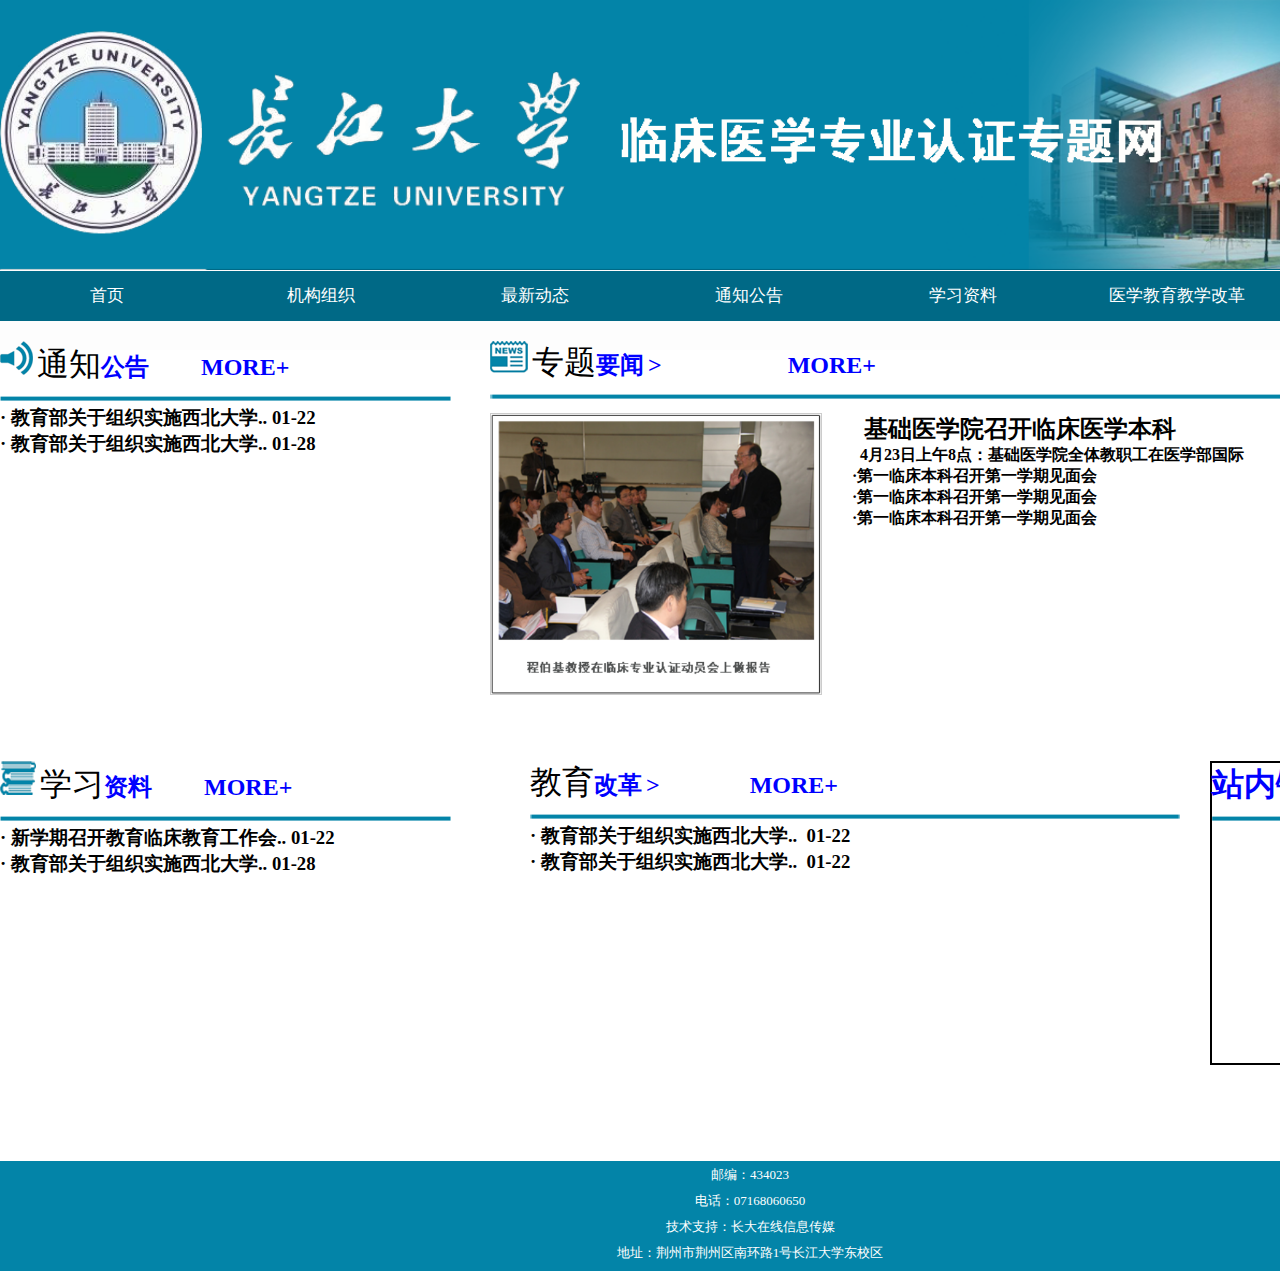
<file: Index/index.html>
<!DOCTYPE
html PUBLIC "-//W3C//DTD
XHTML 1.0 Transitional//EN" "http://www.w3.org/TR/xhtml1/DTD/xhtml1-transitional.dtd

">
<html
xmlns="http://www.w3.org/1999/xhtml

">
<head>
    <link rel="stylesheet" href="css/css.css">
    <style
    type ="text/css">
    
    #Container{
       width:1500px;
       margin:0 auto;
       background:rgb(253, 253, 253);
    }
    #Header{
       height:350px;
       width :1500px;
       margin:0 auto;
       
    }
    
    #Content{
       margin-top:-3px;
       background:rgb(161, 12, 12);
        
    }
    #Content-Left{
       height:400px;
       width:470px; 
       margin-top:20px;
       float:left;
    }
    #Content-Main{
       height:400px;
       margin-top:20px;
       margin-left:20px;
       width:920px;
       float:left;
          

    }
    #Content-Down1{
       height:400px;
       width:450px;
       margin-top:20px;
       float:left;
     
    }
    #Content-Down2{
       height:300px;
       width:600px;
       margin-top:20px;
       margin-left:80px;
       float:left;

}   
    #Content-Down3{
       height:300px;
       width:200px;
       margin-top:20px;
       margin-left:80px;
       float:left;
       border:#000 2px solid;
    }

    #Footer{
       height:110px;
       background:#0384a8;
       margin-top:0px;
       text-align:center;
       line-height:25px;
    }
    .Clear{
       clear:both;
    }
   
 
    

    
     
   
   </style>   

<meta
http-equiv="Content-Type" content="text/html;
charset=utf-8" />
<title>长江大学临床医学专业认证专题网</title>

</head>

<body>
<div
id="Container">

<div
id="Header"> <img src = "images/toubu.png" width = 1499px height = 270px/>  

<div
id="Content">
  <ul class=daohang>
    <li><a href="#">首页</a></li>
    <li><a href="#">机构组织</a></li>
    <li><a href="#">最新动态</a></li>
    <li><a href="#">通知公告</a></li>
    <li><a href="#">学习资料</a></li>
    <li><a href="#">医学教育教学改革</a></li>
    <li><a href="#">资料下载</a></li>
  </ul> 
 </table>  

    <div
id="Content-Left">
    <img src ="images/tongzhi.png"> 
    <font size="6" color="BLACK">通知<b><font size="5" color="BLUE">公告</font></b></font> 
     <b><font size="5" color="BLUE"  >&nbsp;&nbsp;&nbsp;&nbsp;&nbsp;&nbsp;&nbsp; MORE+</font></b> <br>
    <img src ="images/fenge.png">  <Br>
    <h3>· 教育部关于组织实施西北大学..    01-22</h3> 
    <h3>· 教育部关于组织实施西北大学..    01-28</h3> 
    </div>
   
   
    <div

id="Content-Main">
    <img src ="images/xinwen.png"> 
    <font size="6" color="BLACK">专题<b><font size="5" color="BLUE">要闻</font></b></font>
     <b><font size="5" color="BLUE"  > >&nbsp;&nbsp;&nbsp;&nbsp;&nbsp;&nbsp;&nbsp;&nbsp;&nbsp;&nbsp;&nbsp;&nbsp;&nbsp;&nbsp;&nbsp;&nbsp;&nbsp;&nbsp;&nbsp;&nbsp;&nbsp;MORE+</font></b><br>
    <img src ="images/fenge.png" width = 920px height = 5px>  <Br>
        <div class="con">
            <div class="pic"><img src ="images/tp1.png"> </div>
            <div class="cent"><p><h2>&nbsp;&nbsp;基础医学院召开临床医学本科</h2></p><strong><p>&nbsp;&nbsp;4月23日上午8点：基础医学院全体教职工在医学部国际</b>
                <p>·第一临床本科召开第一学期见面会</p><p>·第一临床本科召开第一学期见面会</p><p>·第一临床本科召开第一学期见面会</p></strong></div>
        </div>
    </div>
   


    <div
id="Content-Down1"><img src ="images/xuexi.png"> 
    <font size="6" color="BLACK">学习<b><font size="5" color="BLUE">资料</font></b></font>
    <b><font size="5" color="BLUE"    >&nbsp;&nbsp;&nbsp;&nbsp;&nbsp;&nbsp;&nbsp; MORE+</font></b><br>
    <img src ="images/fenge.png" >
    <h3>· 新学期召开教育临床教育工作会..  01-22</h3> 
    <h3>· 教育部关于组织实施西北大学..    01-28</h3> 
    </div>
    

    <div
id="Content-Down2">
    <font size="6" color="BLACK">教育<b><font size="5" color="BLUE">改革</font></b></font>
   <b><font size="5" color="BLUE"  >>&nbsp;&nbsp;&nbsp;&nbsp;&nbsp;&nbsp;&nbsp; &nbsp;&nbsp;&nbsp;&nbsp;&nbsp;&nbsp;&nbsp;MORE+</font></b><br>
    
    <img src ="images/fenge.png"height = 5px width =650px>
    <h3>· 教育部关于组织实施西北大学..&nbsp; 01-22</h3> 
    <h3>· 教育部关于组织实施西北大学..&nbsp; 01-22</h3> 

    </div>

    <div
id="Content-Down3">
       <b> <font size="6" color="BLUE">站内链接</font></b><br>
        
        <img src ="images/fenge.png"height = 5px width = 200px>

    
   </div>
</div>


<div
class="Clear"></div>

<div
id="Footer"> <font size = 2 color="white" >邮编：434023 <br> 电话：07168060650 <br>技术支持：长大在线信息传媒 <br> 地址：荆州市荆州区南环路1号长江大学东校区 </font>
</div>

</body>
</html>
</file>
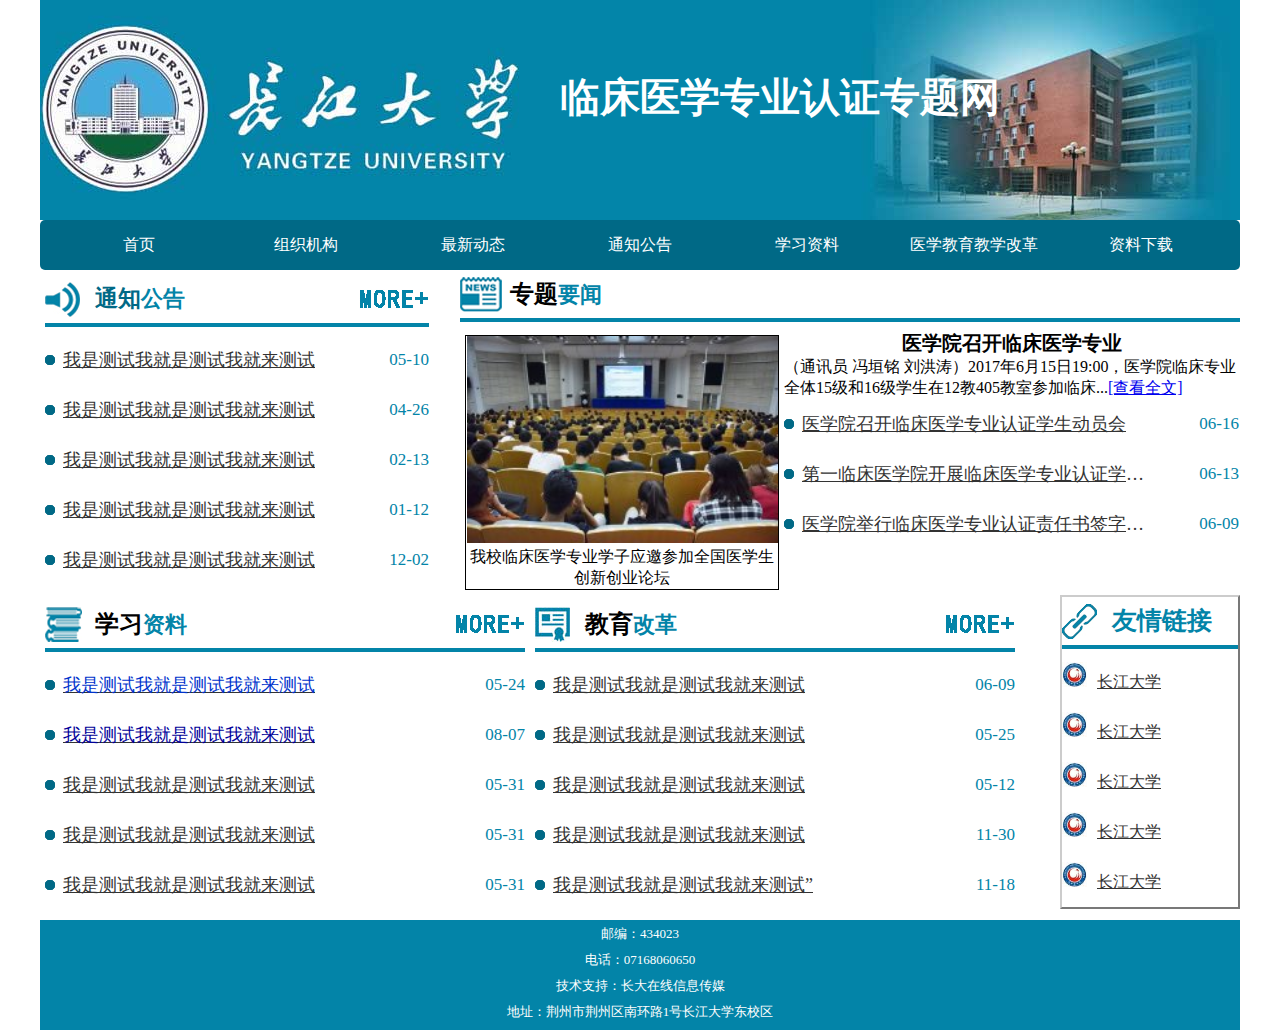
<file: index/index.html>
<!DOCTYPE html>
<html lang="en">
<head>
    <meta charset="UTF-8">
    <meta name="viewport" content="width=device-width, initial-scale=1.0">
    <meta http-equiv="X-UA-Compatible" content="ie=edge">
    <title>长江大学临床医学认证专题网</title>
    <link rel="stylesheet" href="css/index.css">
</head>
<body>
    
    <div class="container header-container">
        <div class="header">
            <h1>临床医学专业认证专题网</h1>
        </div>
    </div>
    
    
    
    <div class="nav-wrapper">
        <ul class="navbar">
            <li class="nav-item"><a href="#">首页</a></li>
            <li class="nav-item"><a href="#">组织机构</a>
                <ul class="dropdown" >
                    <li><a href="#">领导小组</a></li>
                    <li><a href="#">工作小组</a></li>
                    <li><a href="#">临场医学专业认证班</a></li>
                </ul>
            </li>
            <li class="nav-item"><a href="#">最新动态</a></li>
            <li class="nav-item"><a href="#">通知公告</a></li>
            <li class="nav-item"><a href="#">学习资料</a></li>
            <li class="nav-item"><a href="#">医学教育教学改革</a></li>
            <li class="nav-item"><a href="#">资料下载</a></li>
        </ul>
    </div>
  
   <div class="container">
        <div class="col-lg-4 li-box li-style" id="tzgg">
                <h2>通知<span>公告</span></h2>
                <a class="more" href="#" target="_blank">more</a>
                <div class="clearfix"></div>
                <ul class="line">
                   <li>
                        <a href="#" target="_blank">我是测试我就是测试我就来测试</a>
                        <span class="list-day">05-10</span>
                   </li>
                   <li>
                        <a href="#" target="_blank">我是测试我就是测试我就来测试</a>
                        <span class="list-day">04-26</span>
                    </li>
                    <li>
                        <a href="#" target="_blank">我是测试我就是测试我就来测试</a>
                        <span class="list-day">02-13</span>
                    </li>
                    <li>
                        <a href="#" target="_blank">我是测试我就是测试我就来测试</a>
                        <span class="list-day">01-12</span>
                    </li>
                    <li>
                        <a href="#" target="_blank">我是测试我就是测试我就来测试</a>
                        <span class="list-day">12-02</span>
                    </li>
     
                </ul>
            </div>
     
            <div class="col-lg-8 li-box li-style" id="ztyw">
                <h2>专题<span>要闻</span></h2>
                <div class="clearfix"></div>
                <ul class="line">
                </ul>
                <div class="col-lg-5" style="border:1px solid black" >
                 <img src="./images/neirong.jpg"  alt="内容测试"width=311px>
                 <p>我校临床医学专业学子应邀参加全国医学生创新创业论坛</p>
                </div>
    
                <div class="col-lg-7">
                    <div id="summary">
                    <h3>医学院召开临床医学专业</h3>
                        <p>
                            （通讯员 冯垣铭 刘洪涛）2017年6月15日19:00，医学院临床专业全体15级和16级学生在12教405教室参加临床...<a href="#" target="_blank">[查看全文]</a>
                        </p>
                    </div>
                    <ul>
                    <li>
                            <a href="#" target="_blank">医学院召开临床医学专业认证学生动员会</a>
                            <span class="list-day">06-16</span>
                        </li>
                        <li>
                            <a href="#" target="_blank">第一临床医学院开展临床医学专业认证学生动员大会</a>
                            <span class="list-day">06-13</span>
                        </li>
                        <li>
                            <a href="#" target="_blank">医学院举行临床医学专业认证责任书签字仪式</a>
                            <span class="list-day">06-09</span>
                        </li>
     
                    </ul>
                </div>
            </div>   
   </div>
  
   <div class="container1">
        <div class="col-lg-5 li-box li-style" id="xxzl">
                <h2>学习<span>资料</span></h2>
                <a class="more" href="#" target="_blank">more</a>
                <div class="clearfix"></div>
                <ul class="line">
                <li>
                        <a href="#" target="_blank"><font color='#0033CC'>我是测试我就是测试我就来测试</font></a>
                        <span class="list-day">05-24</span>
                    </li>
                    <li>
                        <a href="#" target="_blank"><font color='#000099'>我是测试我就是测试我就来测试</font></a>
                        <span class="list-day">08-07</span>
                    </li>
                    <li>
                        <a href="#" target="_blank">我是测试我就是测试我就来测试</a>
                        <span class="list-day">05-31</span>
                    </li>
                    <li>
                        <a href="#" target="_blank">我是测试我就是测试我就来测试</a>
                        <span class="list-day">05-31</span>
                    </li>
                    <li>
                        <a href="#" target="_blank">我是测试我就是测试我就来测试</a>
                        <span class="list-day">05-31</span>
                    </li>
     
                </ul>
            </div>
            
            
            <div class="col-lg-5 li-box li-style" id="jygg">
                <h2>教育<span>改革</span></h2>
                <a class="more" href="#" target="_blank">more</a>
                <div class="clearfix"></div>
                <ul class="line">
                <li>
                        <a href="#" target="_blank">我是测试我就是测试我就来测试</a>
                        <span class="list-day">06-09</span>
                    </li>
                   <li>
                        <a href="#" target="_blank">我是测试我就是测试我就来测试</a>
                        <span class="list-day">05-25</span>
                    </li>
                    <li>
                        <a href="#" target="_blank">我是测试我就是测试我就来测试</a>
                        <span class="list-day">05-12</span>
                    </li>
                   <li>
                        <a href="#" target="_blank">我是测试我就是测试我就来测试</a>
                        <span class="list-day">11-30</span>
                    </li>
                    <li>
                        <a href="#" target="_blank">我是测试我就是测试我就来测试”</a>
                        <span class="list-day">11-18</span>
                    </li>
     
                </ul>
            </div>
           
           
            <div class="col-lg-2 friends-box li-box">
                <div id="yqlj">
                    <h2>友情链接</h2>
                    <div class="clearfix"></div>
                    <ul class="line">
                        <li>
                            <a href="#" target="_blank"><img src="./images/ceshi.jpg" alt="内容测试"width=25px>长江大学</a>
                        </li>
                        <li>
                            <a href="#" target="_blank"><img src="./images/ceshi.jpg" alt="内容测试"width=25px>长江大学</a>
                        </li>
                        <li>
                            <a href="#" target="_blank"><img src="./images/ceshi.jpg" alt="内容测试"width=25px>长江大学</a>
                        </li>
                        <li>
                            <a href="#" target="_blank"><img src="./images/ceshi.jpg" alt="内容测试"width=25px>长江大学</a>
                        </li>
                        <li>
                            <a href="#" target="_blank"><img src="./images/ceshi.jpg" alt="内容测试"width=25px>长江大学</a>
                        </li>
                    </ul>
                </div>
            </div>
           
        </div>   
 
    </div>
   <div class= "container1">
    <div id="Footer"> 
     <font size = 2 color="white" >邮编：434023 <br> 电话：07168060650 <br>技术支持：长大在线信息传媒 <br> 地址：荆州市荆州区南环路1号长江大学东校区 </font>
    </div>
    </div>
</body>
</html>
</file>
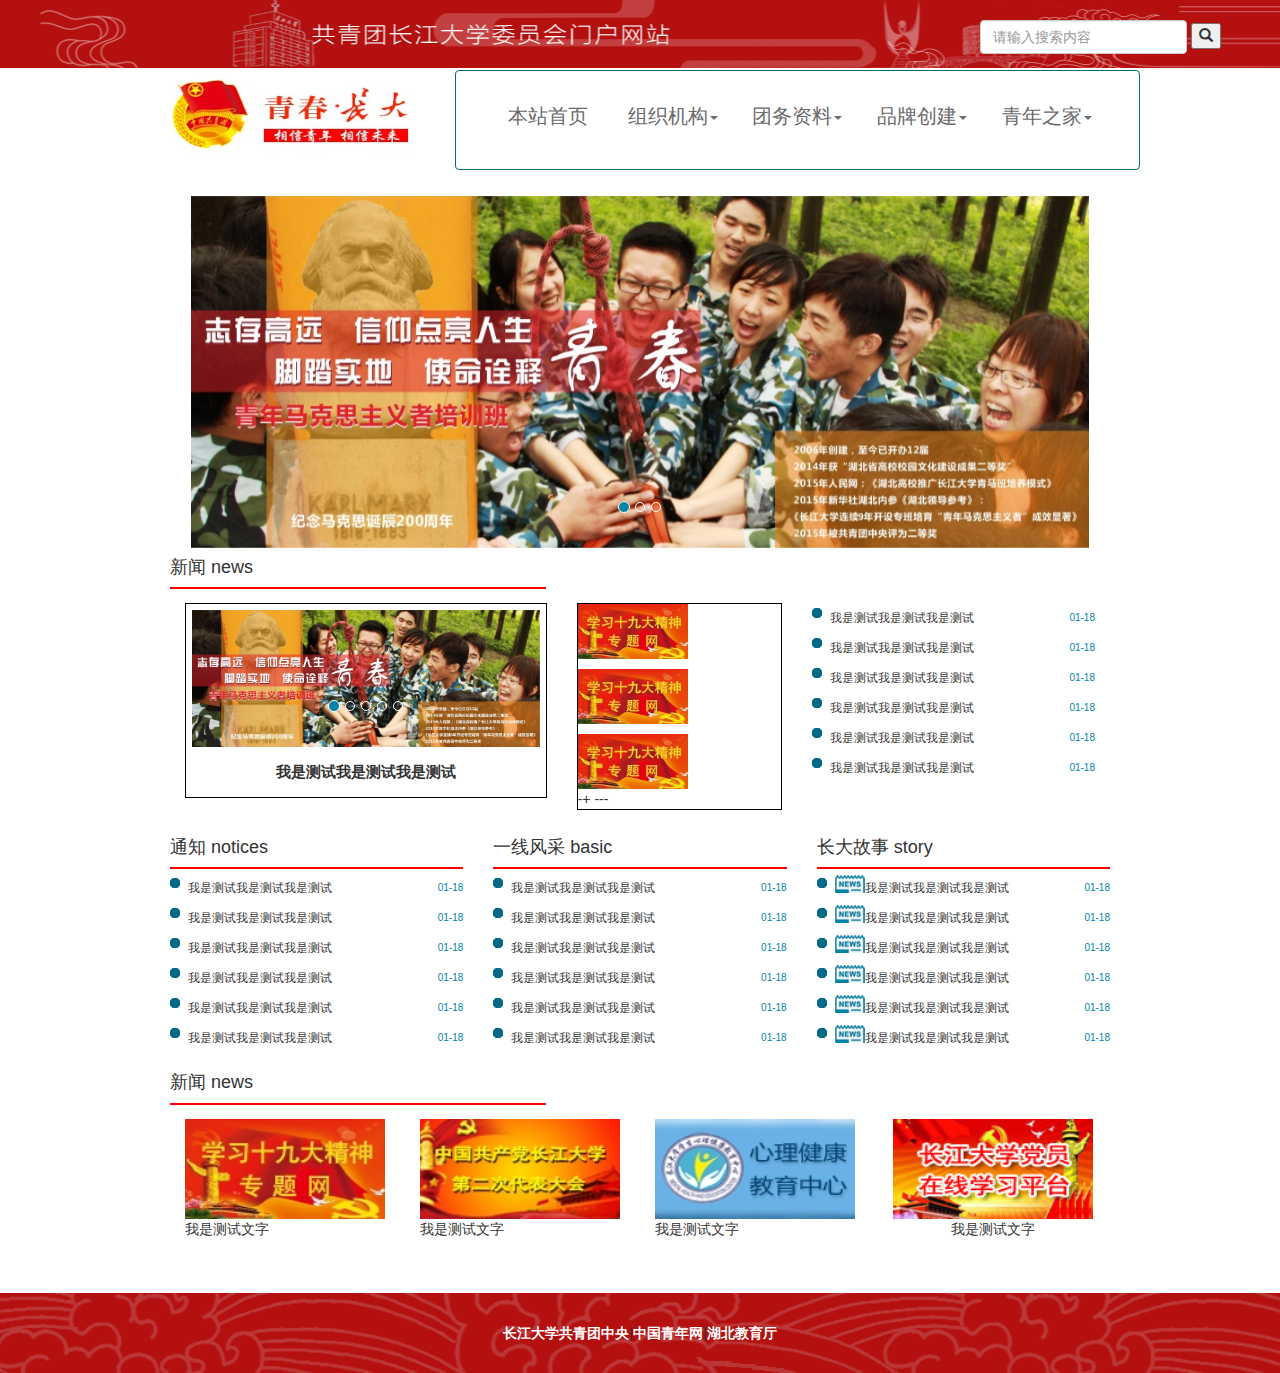
<file: 青春长大初稿/index.html>
<!DOCTYPE html>
<html>

<head>
    <title>青春长大</title>
    <meta http-equiv="content-type" content="text/html" charset="utf-8">
    <meta name="renderer" content="webkit">
    <meta http-equiv="X-UA-Compatible" content="chrom=1,IE=edge">
    <meta name="viewport" content="width=device-width,user-scalable=0,initial-scale=1.0, minimum-scale=1.0, maximum-scale=1.0">
    <link rel="stylesheet" type="text/css" href="bootstrap/css/bootstrap.css">
    <link rel="stylesheet" type="text/css" href="css/style.css">
    <script type="text/JavaScript" src="js/jQuery.js"></script>
    <script type="text/JavaScript" src="bootstrap/js/bootstrap.min.js"></script>
    <script type="text/JavaScript" src="js/main.js"></script>
    <meta name="author" content="NeoJo">
</head>

<body>
    <!--[if lte IE 8]>
        <div class="alert alert-danger alert-dismissible" role="alert">
            <button type="button" class="close" data-dismiss="alert" aria-label="Close"><span aria-hidden="true">&times;</span></button>
            您使用的 IE 浏览器版本<strong>过低</strong>，导致本页部分内容无法正常显示。请<a href="http://windows.microsoft.com/zh-cn/internet-explorer/download-ie">升级您的 IE </a>或<a href="http://liulanmi.com/browser">更换其他更好用的浏览器</a>。如果您使用 360 浏览器之类的国产双核浏览器，请<a href="http://jingyan.baidu.com/article/d169e186a3dd27436611d829.html">手动开启极速模式</a>。
        </div>
    <![endif]-->
    <div class="container header-container">
        <div  class="sousuo"    >
             <form  action="" class="navbar-form">
                 <input type="text" placeholder="请输入搜索内容" class="form-control">   
                 <button type="submit">
                     <span class="glyphicon glyphicon-search"></span>
                 </button>
             </form>
        </div>
    </div>
 
  <div class="container">
     <div  class = "header-container1">
         <img src="images/yangtzeu_logo.jpg" alt=""width=270px height=90px>
     </div>
     
     <div class="navbar navbar-default nav-box" role="navigation">
        <div class="container-fluid">
            <div class="collapse navbar-collapse navbar-ex1-collapse">
                
                <div class="nav-container">
                    <ul class="nav nav-pills nav-justified">
                        <li><a href="/">本站首页</a></li>
                        <li class="mainlevel">
                            <a>组织机构<span class="caret"></span></a>
                            <ul class="dropdown-menu">
                                <li>
                                    <a href="##">团委简介</a>
                                </li>
                                <li>
                                    <a href="##">组织机构</a>
                                </li>
                                <li>
                                    <a href="##">学生组织</a>
                                </li>
                                <li>
                                    <a href="##">学生社团</a>
                                </li>
                            </ul>
                        </li>
                        <li class="mainlevel">
                            <a>团务资料<span class="caret"></span></a>
                            <ul class="dropdown-menu">
                                <li>
                                    <a href="##">团务知识</a>
                                </li>
                                <li>
                                    <a href="##">团发文件</a>
                                </li>
                                <li>
                                    <a href="##">工作制度</a>
                                </li>
                            </ul>
                        </li>
                        <li class="mainlevel">
                            <a>品牌创建<span class="caret"></span></a>
                            <ul class="dropdown-menu">
                                <li>
                                    <a href="##">领导小组</a>
                                </li>
                                <li>
                                    <a href="##">工作小组</a>
                                </li>
                                <li>
                                    <a href="##">临床医学</a>
                                </li>
                            </ul>
                        </li>
                        <li class="mainlevel">
                            <a>青年之家<span class="caret"></span></a>
                            <ul class="dropdown-menu">
                                <li>
                                    <a href="##">文件</a>
                                </li>
                                <li>
                                    <a href="##">表格</a>
                                </li>
                                <li>
                                    <a href="##">其它</a>
                                </li>
                            </ul>
                        </li>
                    </ul>
                </div>
            </div>
         </div>
     </div>
 </div>
   
    <div class="container">
        <div class="col-lg-12 li-box li-style" >
          <div class="col-lg-12">
                <div class="carousel slide" id="carousel-1" data-ride="carousel">
                      <ol class="carousel-indicators">
                          <li data-target="#carousel-2" data-slide-to="0" class="active"></li>
                          <li data-target="#carousel-2" data-slide-to="1" class=""></li>
                          <li data-target="#carousel-2" data-slide-to="2" class=""></li>
                        </ol>
                                <div id="list" class="carousel-inner">
                                    <div class="item active">
                                        <img src="images/pic-1.jpg" />
                                    </div>
                                    <div class="item">
                                        <img src="images/pic-2.jpg" />
                                    </div>
                                    <div class="item">
                                        <img src="images/pic-3.jpg" />
                                    </div>
                                </div>
                </div>
           </div> 
        </div>
     
        
        <div class="col-lg-12 li-box li-style  news">
            <h4>新闻<span>  news</span></h4>
            <div class="clearfix"></div>
            <ul class="line1">
            </ul>
            <div class="col-lg-5">
                <div id="pic-box">
                    <div class="carousel slide" id="carousel-1" data-ride="carousel">
                        <ol class="carousel-indicators">
                            <li data-target="#carousel-2" data-slide-to="0" class="active"></li>
                            <li data-target="#carousel-2" data-slide-to="1" class=""></li>
                            <li data-target="#carousel-2" data-slide-to="2" class=""></li>
                            <li data-target="#carousel-2" data-slide-to="3" class=""></li>
                            <li data-target="#carousel-2" data-slide-to="4" class=""></li>
                        </ol>
                        <div id="list" class="carousel-inner">
                            <div class="item active">
                                <img src="images/pic-1.jpg" />
                            </div>
                            <div class="item">
                                <img src="images/pic-2.jpg" />
                            </div>
                            <div class="item">
                                <img src="images/pic-3.jpg" />
                            </div>
                            <div class="item">
                                <img src="images/pic-4.jpg" />
                            </div>
                            <div class="item">
                                <img src="images/pic-5.jpg" />
                            </div>
                        </div>
                    </div>
                    <div class="swiper_wrap">
                        <ul class="font_inner">
                            <li>
                                <h3>我是测试我是测试我是测试</h3>
                            </li>
                            <li>
                                <h3>我是测试我是测试我是测试</h3>
                            </li>
                            <li>
                                <h3>我是测试我是测试我是测试</h3>
                            </li>
                            <li>
                                <h3>我是测试我是测试我是测试</h3>
                            </li>
                            <li>
                                <h3>我是测试我是测试我是测试</h3>
                            </li>
                        </ul>
                    </div>
                </div>
            </div>
            <div class="col-lg-3">
                    <div id="pic-box">
                            <div >
                                    <div > 
                                       <img src="images/1.jpg"width=110px  height=55px> 
                                   </div>
                                    <div>
                                      <p></p>
                                   </div>
                               </div>
                               <div >
                                    <div > 
                                       <img src="images/1.jpg"width=110px  height=55px>
                                   </div>
                                    <div>
                                      <p></p>
                                   </div>
                               </div>
                               <div >
                                    <div > 
                                       <img src="images/1.jpg"width=110px  height=55px>
                                   </div>-+
                                   ---
                               </div>
                    </div>
                </div>
            <div class="col-lg-4">
                <ul>
                    <li>
                        <a href="#">我是测试我是测试我是测试</a>
                        <span class="list-day">01-18</span>
                    </li>
                    <li>
                        <a href="#">我是测试我是测试我是测试</a>
                        <span class="list-day">01-18</span>
                    </li>
                    <li>
                        <a href="#">我是测试我是测试我是测试</a>
                        <span class="list-day">01-18</span>
                    </li>
                    <li>
                        <a href="#">我是测试我是测试我是测试</a>
                        <span class="list-day">01-18</span>
                    </li>
                    <li>
                            <a href="#">我是测试我是测试我是测试</a>
                            <span class="list-day">01-18</span>
                    </li>
                    <li>
                            <a href="#">我是测试我是测试我是测试</a>
                            <span class="list-day">01-18</span>
                   </li>
                </ul>
            </div>
        </div>
     
     
        <div class="col-lg-4 li-box li-style" >
            <h4>通知<span>  notices</span></h4>

            <div class="clearfix"></div>
            <ul class="line">
                <li>
                    <a href="##">我是测试我是测试我是测试</a>
                    <span class="list-day">01-18</span>
                </li>
                <li>
                    <a href="##">我是测试我是测试我是测试</a>
                    <span class="list-day">01-18</span>
                </li>
                <li>
                    <a href="##">我是测试我是测试我是测试</a>
                    <span class="list-day">01-18</span>
                </li>
                <li>
                    <a href="##">我是测试我是测试我是测试</a>
                    <span class="list-day">01-18</span>
                </li>
                <li>
                    <a href="##">我是测试我是测试我是测试</a>
                    <span class="list-day">01-18</span>
                </li>
                <li>
                    <a href="##">我是测试我是测试我是测试</a>
                    <span class="list-day">01-18</span>
                </li>
            </ul>
        </div>
    
    
        <div class="col-lg-4 li-box li-style">
        <h4>一线风采<span>  basic</span></h4>
         
            <div class="clearfix"></div>
            <ul class="line">
                <li>
                    <a href="#">我是测试我是测试我是测试</a>
                    <span class="list-day">01-18</span>
                </li>
                <li>
                    <a href="#">我是测试我是测试我是测试</a>
                    <span class="list-day">01-18</span>
                </li>
                <li>
                    <a href="#">我是测试我是测试我是测试</a>
                    <span class="list-day">01-18</span>
                </li>
                <li>
                    <a href="#">我是测试我是测试我是测试</a>
                    <span class="list-day">01-18</span>
                </li>
                <li>
                    <a href="#">我是测试我是测试我是测试</a>
                    <span class="list-day">01-18</span>
                </li>
                <li>
                    <a href="#">我是测试我是测试我是测试</a>
                    <span class="list-day">01-18</span>
                </li>
            </ul>
        </div>
        <div class="col-lg-4 li-box li-style" >
        <h4>长大故事<span> story</span></h4>

            <div class="clearfix"></div>
            <ul class="line">
                <li>
                    <a href="#"><img src="images/ztyw.jpg" width=30px height=30px>我是测试我是测试我是测试</a>
                    <span class="list-day">01-18</span>
                </li>
                <li>
                    <a href="#"><img src="images/ztyw.jpg" width=30px height=30px>我是测试我是测试我是测试</a>
                    <span class="list-day">01-18</span>
                </li>
                <li>
                    
                    <a href="#"><img src="images/ztyw.jpg" width=30px height=30px>我是测试我是测试我是测试</a>
                    <span class="list-day">01-18</span>
                </li>
                <li>
                    <a href="#"><img src="images/ztyw.jpg" width=30px height=30px>我是测试我是测试我是测试</a>
                    <span class="list-day">01-18</span>
                </li>
                <li>
                    <a href="#"><img src="images/ztyw.jpg" width=30px height=30px>我是测试我是测试我是测试</a>
                    <span class="list-day">01-18</span>
                </li>
                <li>
                    <a href="#"><img src="images/ztyw.jpg" width=30px height=30px>我是测试我是测试我是测试</a>
                    <span class="list-day">01-18</span>
                </li>
            </ul>
        </div>      
       
        <div class="col-lg-12 li-box li-style">
            <h4>新闻<span>  news</span></h4>
            <div class="clearfix"></div>
            <ul class="line1">
            </ul>
            <div class="col-lg-3">
                <div >
                     <div > 
                        <img src="images/1.jpg"width=200px  height=100px>
                    </div>
                     <div>
                       <p>我是测试文字</p>
                    </div>
                </div>
            </div>
            <div class="col-lg-3">
                <div >
                     <div > 
                        <img src="images/2.jpg"width=200px  height=100px>
                    </div>
                     <div>
                       <p>我是测试文字</p>
                    </div>
                </div>
            </div>
                <div class="col-lg-3">
                    <div >
                         <div > 
                            <img src="images/3.jpg"width=200px  height=100px>
                        </div>
                         <div>
                           <p>我是测试文字</p>
                        </div>
                    </div>
                </div>
                <div class="col-lg-3 juzhong" >
                    <div >
                         <div > 
                            <img src="images/4.jpg"width=200px  height=100px>
                        </div>
                         <div>
                           <p>我是测试文字</p>
                        </div>
                    </div>
                </div>
        </div>

    </div>


    <div class="foot container1">
        <div class="col-lg-7 col-md-7 info ">
            
        <div  class="friend">    
              </p><a href="">长江大学</a><a href="">共青团中央</a>|<a href="">中国青年网</a>|<a href="">湖北教育厅</a>
        </div>

        </div>
    </div>
</body>

</html>
</file>
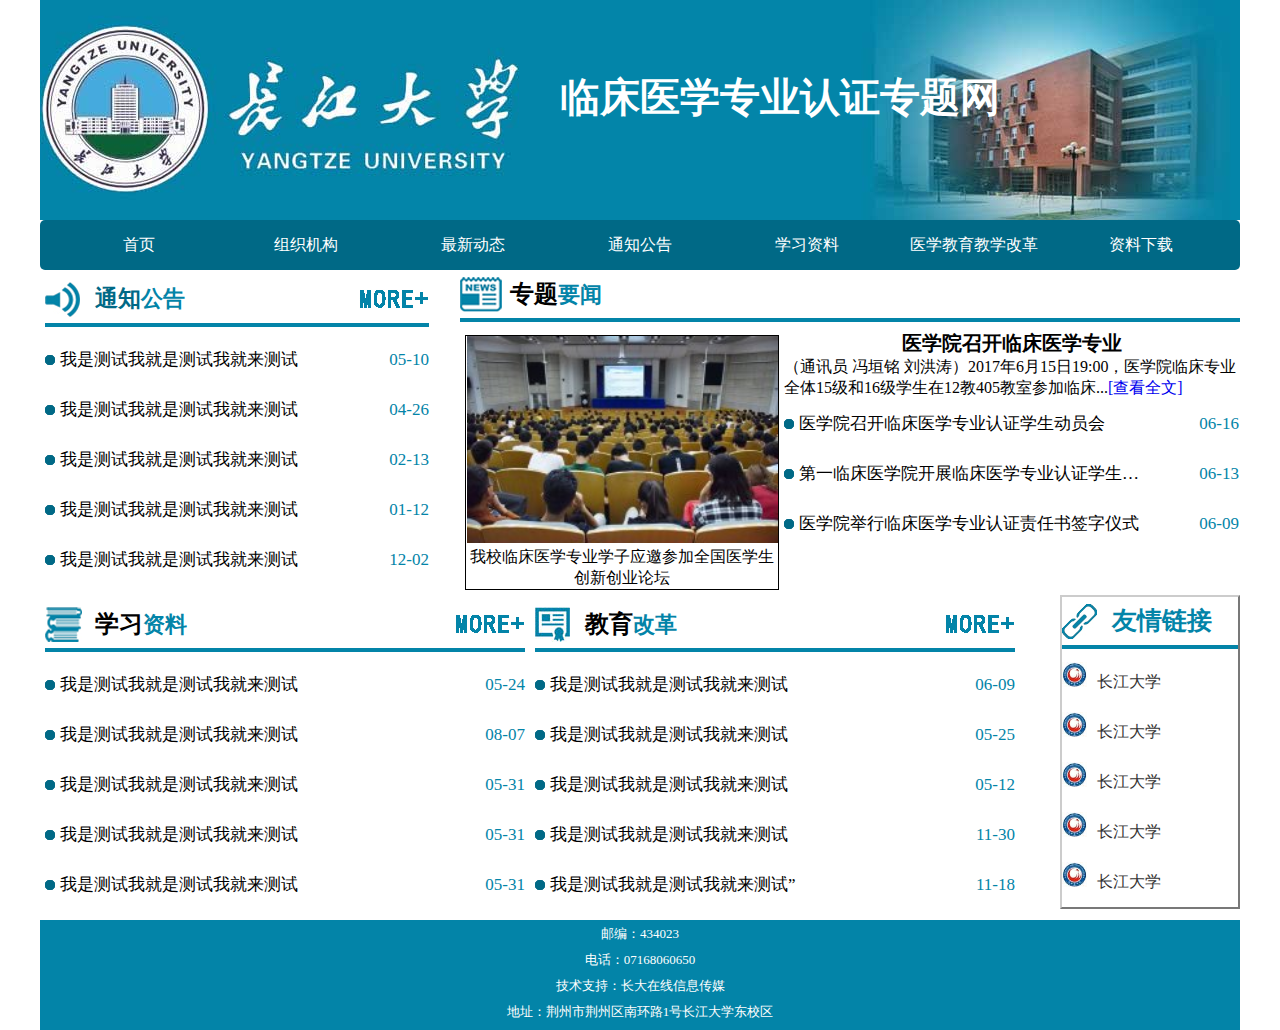
<file: zzm/task1-2/index.html>
<!DOCTYPE html>
<html lang="en">
<head>
    <meta charset="UTF-8">
    <meta name="viewport" content="width=device-width, initial-scale=1.0">
    <meta http-equiv="X-UA-Compatible" content="ie=edge">
    <title>长江大学临床医学认证专题网</title>
    <link rel="stylesheet" href="css/css.css">
</head>
<body>
    
    <div class="container header-container">
        <div class="header">
            <h1>临床医学专业认证专题网</h1>
        </div>
    </div>
    

    <div class="nav-wrapper">
        <ul class="navbar">
            <li class="nav-item"><a href="#">首页</a></li>
            <li class="nav-item"><a href="#">组织机构</a>
                <ul class="dropdown" >
                    <li><a href="#">领导小组</a></li>
                    <li><a href="#">工作小组</a></li>
                    <li><a href="#">临场医学专业认证班</a></li>
                </ul>
            </li>
            <li class="nav-item"><a href="#">最新动态</a></li>
            <li class="nav-item"><a href="#">通知公告</a></li>
            <li class="nav-item"><a href="#">学习资料</a></li>
            <li class="nav-item"><a href="#">医学教育教学改革</a></li>
            <li class="nav-item"><a href="#">资料下载</a></li>
        </ul>
    </div>
  
   <div class="container">
        <div class="col-lg-4 li-box li-style" id="tzgg">
                <h2>通知<span>公告</span></h2>
                <a class="more" href="#" target="_blank">more</a>
                <div class="clearfix"></div>
                <ul class="line">
                   <li>
                        <a href="#" target="_blank">我是测试我就是测试我就来测试</a>
                        <span class="list-day">05-10</span>
                   </li>
                   <li>
                        <a href="#" target="_blank">我是测试我就是测试我就来测试</a>
                        <span class="list-day">04-26</span>
                    </li>
                    <li>
                        <a href="#" target="_blank">我是测试我就是测试我就来测试</a>
                        <span class="list-day">02-13</span>
                    </li>
                    <li>
                        <a href="#" target="_blank">我是测试我就是测试我就来测试</a>
                        <span class="list-day">01-12</span>
                    </li>
                    <li>
                        <a href="#" target="_blank">我是测试我就是测试我就来测试</a>
                        <span class="list-day">12-02</span>
                    </li>
     
                </ul>
            </div>
     
            <div class="col-lg-8 li-box li-style" id="ztyw">
                <h2>专题<span>要闻</span></h2>
                <div class="clearfix"></div>
                <ul class="line">
                </ul>
                <div class="col-lg-5" style="border:1px solid black" >
                 <img src="./images/neirong.jpg"  alt="内容测试"width=311px>
                 <p>我校临床医学专业学子应邀参加全国医学生创新创业论坛</p>
                </div>
    
                <div class="col-lg-7">
                    <div id="summary">
                    <h3>医学院召开临床医学专业</h3>
                        <p>
                            （通讯员 冯垣铭 刘洪涛）2017年6月15日19:00，医学院临床专业全体15级和16级学生在12教405教室参加临床...<a href="#" target="_blank">[查看全文]</a>
                        </p>
                    </div>
                    <ul>
                    <li>
                            <a href="#" target="_blank">医学院召开临床医学专业认证学生动员会</a>
                            <span class="list-day">06-16</span>
                        </li>
                        <li>
                            <a href="#" target="_blank">第一临床医学院开展临床医学专业认证学生动员大会</a>
                            <span class="list-day">06-13</span>
                        </li>
                        <li>
                            <a href="#" target="_blank">医学院举行临床医学专业认证责任书签字仪式</a>
                            <span class="list-day">06-09</span>
                        </li>
     
                    </ul>
                </div>
            </div>   
   </div>
  
   <div class="container1">
        <div class="col-lg-5 li-box li-style" id="xxzl">
                <h2>学习<span>资料</span></h2>
                <a class="more" href="#" target="_blank">more</a>
                <div class="clearfix"></div>
                <ul class="line">
                <li>
                        <a href="#" target="_blank">我是测试我就是测试我就来测试</font></a>
                        <span class="list-day">05-24</span>
                    </li>
                    <li>
                        <a href="#" target="_blank">我是测试我就是测试我就来测试</font></a>
                        <span class="list-day">08-07</span>
                    </li>
                    <li>
                        <a href="#" target="_blank">我是测试我就是测试我就来测试</a>
                        <span class="list-day">05-31</span>
                    </li>
                    <li>
                        <a href="#" target="_blank">我是测试我就是测试我就来测试</a>
                        <span class="list-day">05-31</span>
                    </li>
                    <li>
                        <a href="#" target="_blank">我是测试我就是测试我就来测试</a>
                        <span class="list-day">05-31</span>
                    </li>
     
                </ul>
            </div>
            
            
            <div class="col-lg-5 li-box li-style" id="jygg">
                <h2>教育<span>改革</span></h2>
                <a class="more" href="#" target="_blank">more</a>
                <div class="clearfix"></div>
                <ul class="line">
                <li>
                        <a href="#" target="_blank">我是测试我就是测试我就来测试</a>
                        <span class="list-day">06-09</span>
                    </li>
                   <li>
                        <a href="#" target="_blank">我是测试我就是测试我就来测试</a>
                        <span class="list-day">05-25</span>
                    </li>
                    <li>
                        <a href="#" target="_blank">我是测试我就是测试我就来测试</a>
                        <span class="list-day">05-12</span>
                    </li>
                   <li>
                        <a href="#" target="_blank">我是测试我就是测试我就来测试</a>
                        <span class="list-day">11-30</span>
                    </li>
                    <li>
                        <a href="#" target="_blank">我是测试我就是测试我就来测试”</a>
                        <span class="list-day">11-18</span>
                    </li>
     
                </ul>
            </div>
           
           
            <div class="col-lg-2 friends-box li-box">
                <div id="yqlj">
                    <h2>友情链接</h2>
                    <div class="clearfix"></div>
                    <ul class="line">
                        <li>
                            <a href="#" target="_blank"><img src="./images/ceshi.jpg" alt="内容测试"width=25px>长江大学</a>
                        </li>
                        <li>
                            <a href="#" target="_blank"><img src="./images/ceshi.jpg" alt="内容测试"width=25px>长江大学</a>
                        </li>
                        <li>
                            <a href="#" target="_blank"><img src="./images/ceshi.jpg" alt="内容测试"width=25px>长江大学</a>
                        </li>
                        <li>
                            <a href="#" target="_blank"><img src="./images/ceshi.jpg" alt="内容测试"width=25px>长江大学</a>
                        </li>
                        <li>
                            <a href="#" target="_blank"><img src="./images/ceshi.jpg" alt="内容测试"width=25px>长江大学</a>
                        </li>
                    </ul>
                </div>
            </div>
           
        </div>   
 
    </div>
   <div class= "container1">
    <div id="Footer"> 
     <font size = 2 color="white" >邮编：434023 <br> 电话：07168060650 <br>技术支持：长大在线信息传媒 <br> 地址：荆州市荆州区南环路1号长江大学东校区 </font>
    </div>
    </div>
</body>
</html>
</file>
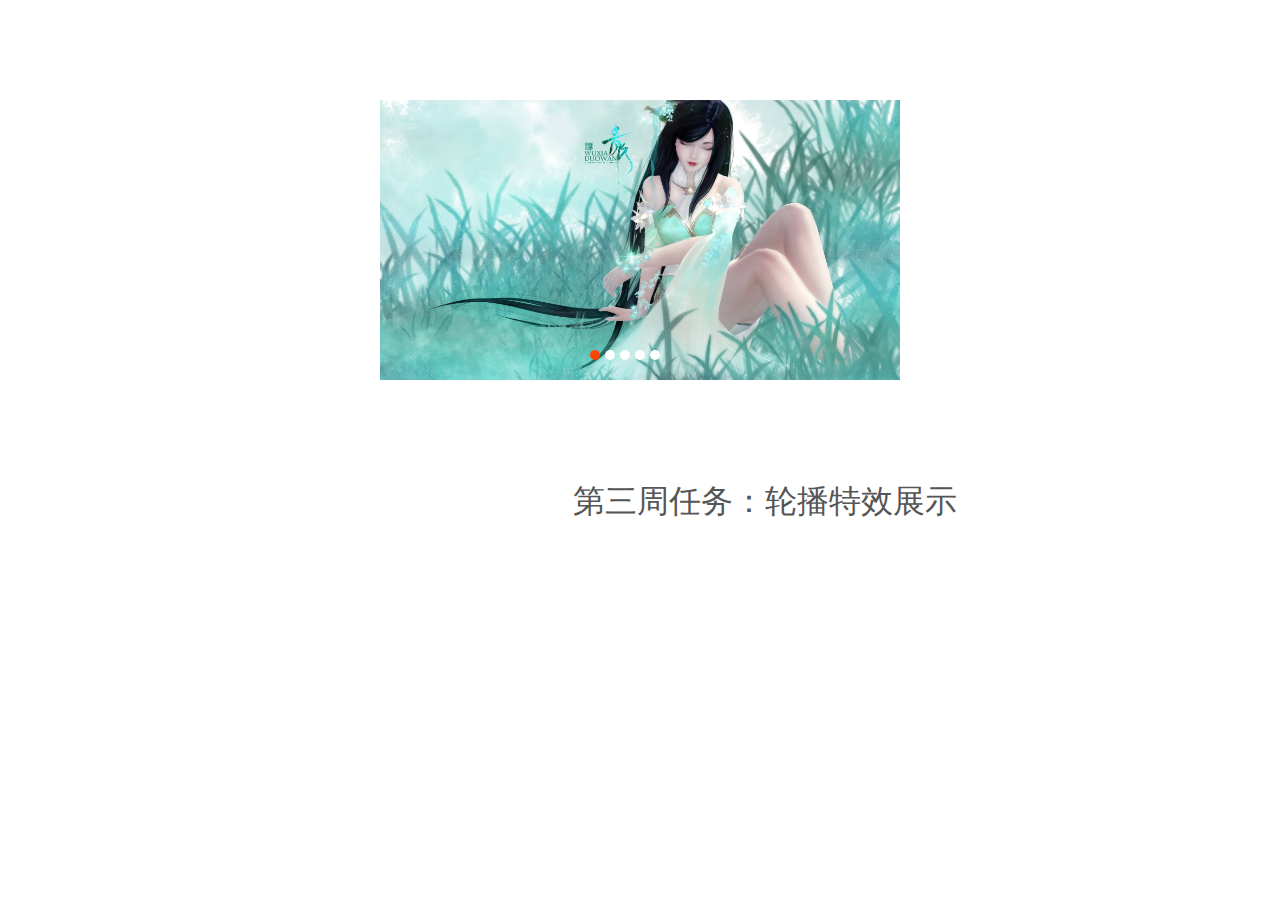
<file: task3/task3.html>
<!DOCTYPE html>
<html>
<head lang="en">
    <meta charset="UTF-8">
    <title>task3轮播特效</title>
    <link rel="stylesheet" href="css/task3.css"/>
</head>
<body>
<div id="container">
    <div id="list" style="left: -520px;">
        <img src="img/5.jpg" alt="测试"/>
        <img src="img/1.jpg" alt="测试"/>
        <img src="img/2.jpg" alt="测试"/>
        <img src="img/3.jpg" alt="测试"/>
        <img src="img/4.jpg" alt="测试"/>
        <img src="img/5.jpg" alt="测试"/>
        <img src="img/1.jpg" alt="测试"/>
    </div>
   
    <div id="buttons">
        <span class="on"></span>
        <span></span>
        <span></span>
        <span></span>
        <span></span>
    </div>

    <a href="javascript:;" class="arrow" id="prev">&lt;</a>
    <a href="javascript:;" class="arrow" id="next">&gt;</a>
</div>
<div id="show">
  <h1 >第三周任务：轮播特效展示</h1>
</div>

<script src="js/task3.js"></script>
</body>
</html>
</file>
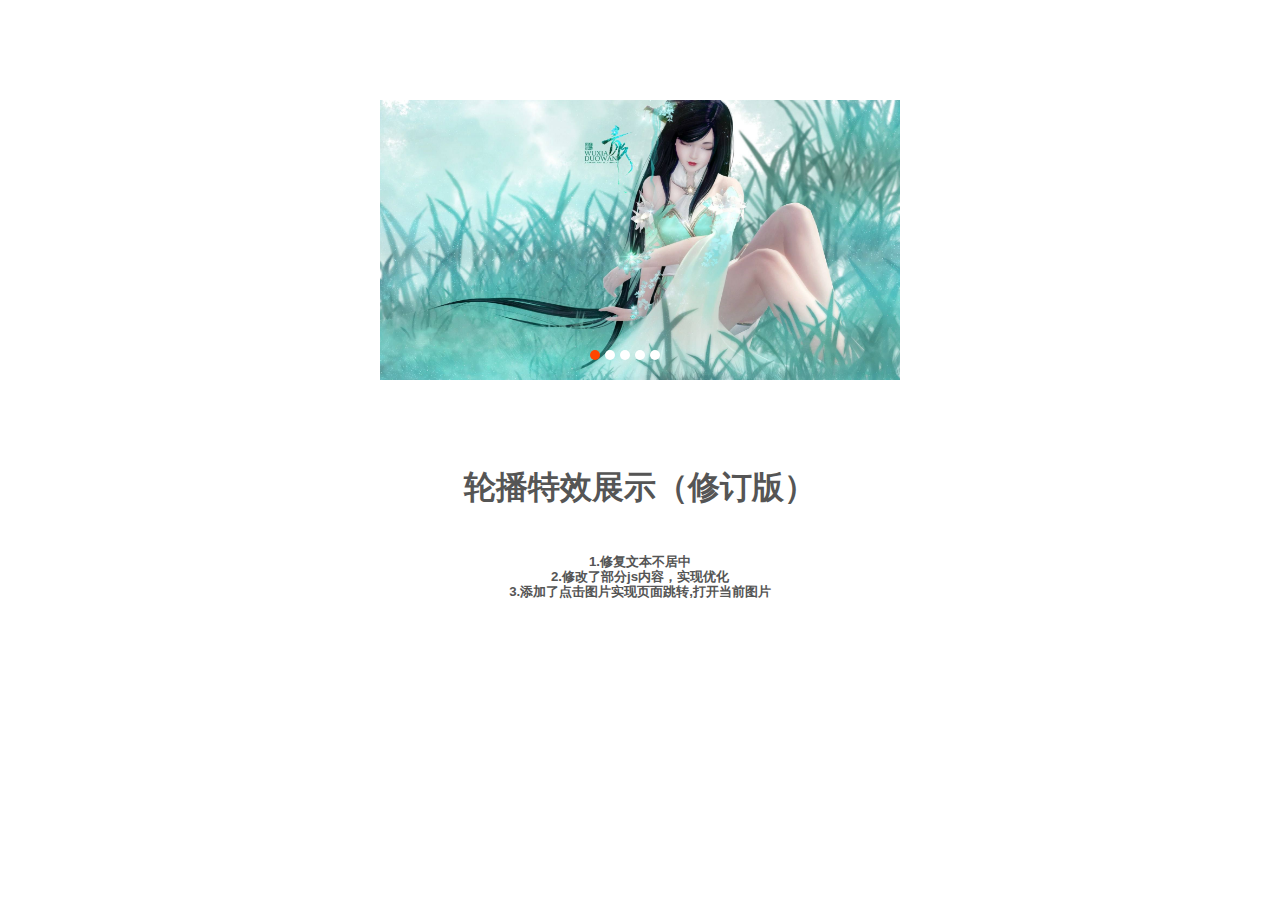
<file: zzm/task3-4/task3.html>
<!DOCTYPE html>
<html>
<head lang="en">
    <meta charset="UTF-8">
    <title>task3轮播特效</title>
    <link rel="stylesheet" href="css/task3.css"/>
</head>
<body>
<div id="container">
    <div id="list" style="left: -520px;">   <!-- 添加了点击图片实现页面跳转 -->
        <a href="img/5.jpg" target="_blank" title="效果图5，点击可打开图片"><img src="img/5.jpg" alt="测试"/></a>
        <a href="img/1.jpg" target="_blank" title="效果图1，点击可打开图片"><img src="img/1.jpg" alt="测试"/></a>
        <a href="img/2.jpg" target="_blank" title="效果图2，点击可打开图片"><img src="img/2.jpg" alt="测试"/></a>
        <a href="img/3.jpg" target="_blank" title="效果图3，点击可打开图片"><img src="img/3.jpg" alt="测试"/></a>
        <a href="img/4.jpg" target="_blank" title="效果图4，点击可打开图片"><img src="img/4.jpg" alt="测试"/></a>
        <a href="img/5.jpg" target="_blank" title="效果图5，点击可打开图片"><img src="img/5.jpg" alt="测试"/></a>
        <a href="img/1.jpg" target="_blank" title="效果图1，点击可打开图片"><img src="img/1.jpg" alt="测试"/></a>
    </div>
   
    <div id="buttons">
        <span class="on"></span>
        <span></span>
        <span></span>
        <span></span>
        <span></span>
    </div>

    <a href="javascript:;" class="arrow" id="prev">&lt;</a>
    <a href="javascript:;" class="arrow" id="next">&gt;</a>
</div>
<div id="show">
  <h1 >轮播特效展示（修订版）</h1>  <br><!-- 修复了此文本不居中 -->
  <h5 >1.修复文本不居中<br>2.修改了部分js内容，实现优化<br>3.添加了点击图片实现页面跳转,打开当前图片</h5>  
</div>

<script src="js/task3.js"></script>
</body>
</html>
</file>
<file: Index/css/css.css>
.daohang
ul{ 
    margin: 0px auto;
    width: 1500px;
    height: 50px;
    padding: 0px;
    border:0px solid #000;
}  
li{  
    list-style-type: none;
    float: left;

 
}  


a{  
    display: block;
    width: 214px;
    height: 50px;
    font-family: Microsoft Yahei;  
    line-height: 50px;
    background-color: #006986;  
    margin: 0px 0px;  
    color: #fff;  
    text-align: center;  
    text-decoration: none;
    font-size: 17px;  
}  
a:hover{  
    background-color: #d1d4d4;  
}  


*{padding:0;margin:0;}
.con{width:1000px;margin:0 auto;padding:10px 0;}
.con:after{clear:both;display:block;width:0;height:0;content:""}
.pic{width:330px;height:280px;float:left;border:1px solid #ccc}
.pic img{width:330px;height:280px;}
.cent{float:left;width:500px;margin-left:30px;}
</file>
<file: index/css/index.css>
*{
    margin: 0;
    padding: 0;
}
ul{
    list-style: none;
}
.nav-wrapper{
    width: 1200px;
    margin: 0 auto;
    background-color: #006986;
    border-radius: 5px;
}

.navbar{
    padding: 0 15px;
    font-size: 0;
    height: 100%;
}

.nav-item{
    display: inline-block;
    position: relative;
    width: 167px;
    height: 50px;
    font-size: 16px;
    height: 100%;
    line-height: 50px;
    text-align: center;
}
.nav-item a{
    display: block;
    color: #fff;
    text-decoration: none;
}
.nav-item a:hover{
    background-color: #fff;
    color:#006986;
}

.nav-item:hover .dropdown{
    opacity: 1; 
}

.dropdown{
    width: 100%;
    position: absolute;
    opacity: 0;
    transition: all 0.5s linear;
    font-size: 16px;
    background-color: #006986;
}

.container{
    width: 1200px;
    margin: 0 auto;
}
.container1{
    width: 1200px;
    margin: 0 auto;
}
.clearfix::after{
    content: '';
    display: block;
    clear: both;
}

.news-wrapper{
    width: 780px;
    float: right;
}


.title{
    padding-left: 50px;
    background: url("./ztyw.jpg") no-repeat 5px;
    height: 48px;
    line-height: 48px;
    border-bottom: 2px solid #006986;
    font-size: 30px;
}
.title span{
    font-size: 22px;
    color: #006986
}

.content{
    padding: 10px;
}

.content_l{
    float: left;
    width: 32%;
    padding:10px;
    border: 1px solid #006986;
}
.content_l p{
    text-align: center;
    color: #006986;
    font-size: 14px;
    cursor: pointer;
}
.content_r{
    float: right;
    width: 60%;
    padding: 0 10px;
}
.content_title{
    text-align: center;
    font-size: 20px;
    margin-bottom: 10px;
}
.content_description{
    text-indent: 2em;
    font-size: 18px;
}
.content_description a{
    text-decoration: none;
    color: #006986
}

.content_list{
    margin-top: 10px;
}
.content_list li{
    line-height: 40px;
    height: 40px;
    list-style: circle outside;
}
.content_list li a{
    display: block;
    position: relative;
    color: #000;
    text-decoration: none;
}
.content_list li a:hover{
    color: #006986
}
.content_list li a span{
    position: absolute;
    right: 0;
}
.header-container {
    background: #0384A8 url(../images/head_bg.jpg) no-repeat top;
    height: 220px;
}

.header {
    background: url(../images/yangtzeu_logo.jpg) no-repeat;
    height: 220px;
    padding-left: 520px;
    padding-top: 70px;
}

.header h1 {
    color: #FFF;
    font-family: STZhongsong;
    font-weight: bold;
    font-size: 40px;
}
.col-lg-1,
    .col-lg-2,
    .col-lg-3,
    .col-lg-4,
    .col-lg-5,
    .col-lg-6,
    .col-lg-7,
    .col-lg-8,
    .col-lg-9,
    .col-lg-10,
    .col-lg-11,
    .col-lg-12 {
        float: left;
    }
    .col-lg-12 {
        width: 100%;
    }
    .col-lg-11 {
        width: 91.66666667%;
    }
    .col-lg-10 {
        width: 83.33333333%;
    }
    .col-lg-9 {
        width: 75%;
    }
    .col-lg-8 { /*要闻*/
        width: 65%;
        float:right;
    }
    .col-lg-7 {
        width: 58.33333333%;
    }
    .col-lg-6 {
        width: 50%;
    }
    .col-lg-5 { /*教育*/
        margin:5px;
        width: 40%;
        border: 10px;
        float: left;
        text-align: center;
    }
    .col-lg-4 { /*通知*/
        width: 32%;
        height: 200px;
        margin:5px;
        text-align: center;
        color: #006986;
        font-size: 15px ;  
        cursor: pointer;
        float:left;

    }
    .col-lg-3 {
        width: 25%;
    }
    .col-lg-2 { /*链接*/
        width: 15%;
        float:right;
     
    }
    .col-lg-1 {
        width: 8.33333333%;
    }

    
.more {
    float: right;
    height: 48px;
    overflow: hidden;
    background: url(../images/more.jpg) no-repeat 0 center;
    width: 70px;
    display: block;
    text-indent: -500%;
}

.li-box h2 span {
    font-size: 22px;
    color: #0384A8;
}

.li-box h2 {
    height: 48px;
    line-height: 48px;
    display: block;
    float: left;
    margin: 0;
    font-family: "Microsoft YaHei";
    text-indent: 50px;
}

.line {
    padding-top: 8px;
    border-top: 4px solid #0384A8;
}

.line img {
    padding-right:10px;
}

.li-box ul li {
    height: 50px;
    line-height: 50px;
    display: block;
}

.li-box li a {
    position: relative;
    display: block !important;
    white-space: nowrap;
    color: #333;
    float: left;
    height: 50px;
    margin-right: 0;
}

.li-style li a {
    padding-right: 30px;
    font-size: 18px;
    background: url(../images/li.jpg) no-repeat 0 center;
    overflow: hidden;
    text-overflow: ellipsis;
    text-indent: 18px;
    max-width: 80%;
}

.li-style li a:hover {
    font-weight: bold;
}

.li-box ul li span {
    float: right;
    font-size: 17px;
    color: #0384A8;
    height: 50px;
}

#tzgg h2 {
    background: url(../images/tzgg.jpg) no-repeat 0 center;
}

#ztyw h2 {
    background: url(../images/ztyw.jpg) no-repeat 0 center;
}

#xxzl h2 {
    background: url(../images/xxzl.jpg) no-repeat 0 center;
}

#jygg h2 {
    background: url(../images/jygg.jpg) no-repeat 0 center;
}

#yqlj {
    border: 2px #ccc outset;
}

#yqlj h2 {
    color: #0384A8;
    font-size: 25px;
    background: url(../images/yqlj.jpg) no-repeat 0 center;
}
#Footer{
    height:110px;
    width:1200px;
    background:#0384a8;
    margin-top:650px;
    text-align:center;
    line-height:25px;
}
#summary h3 {
    font-size: 20px;
    text-align: center;
    font-weight: bold;
    overflow: hidden;
    text-overflow: ellipsis;
    white-space: nowrap;
    margin-top: 0px;
}
</file>
<file: 青春长大初稿/css/style.css>
.container {
    width:1000px;
}

.header-container {
    background:  url(../images/head_bg.jpg) no-repeat top;
    height: 70px;
    width: 1800px;
   
    
}
.header-container1 {
    width:200px;
    height: 100px;
    position: absolute;
    
}

.news {
   height: 280px;
}

.juzhong{
    text-align: center
 }
 

.nav-box {
    background-color: #FFF;
    width:685px;
    height: 100px;
    margin-left: 300px;
}

.nav-pills {
    margin-bottom: auto;
    margin-top: 20px;
}

a {
    font-family: "Microsoft YaHei";
}

ul {
    list-style: none;
    padding: 0;
}

.nav-box ul li a {
    color:#6b6b6b;
    font-size: 20px;
}

.nav-box ul li a:hover {
    color: #006986;
}

.dropdown-style {
    width: 100%;
    background-color: #f78e8e;
}

.dropdown-style li a {
    padding-bottom: 2%;
    padding-top: 12%;
    padding-left: 10%;
    padding-right: 10%;
    text-align: center;
    font-size: 10px;
}

.dropdown-menu {
    width: 100%;
    background-color: #f78e8e;
    margin: 0;
}

.dropdown-menu li a {
    padding-bottom: 2%;
    padding-top: 12%;
    padding-left: 10%;
    padding-right: 10%;
    text-align: center;
    font-size: 5px;
    color:#ffffff;
    
}


/*ending of navigation*/

.more {
    float: right;
    position: absolute;
    overflow: hidden;
    background: url(../images/more.jpg) no-repeat 0 center;
    width: 70px;
    display: block;
    text-indent: -500%;
}

.li-box h2 span {
    font-size: 22px;
    color: #0384A8;
}

.li-box h2 {
    height: 48px;
    line-height: 48px;
    display: block;
    float: left;
    margin: 0;
    font-family: "Microsoft YaHei";
    text-indent: 50px;
}

.line {
    padding-top: 4px;
    border-top: 2px solid red;
}   

.line1 {
    padding-top: 4px;
    border-top: 2px solid red;
    width: 40%;
}


.li-box ul li {
    height: 30px;
    line-height: 30px;
    display: block;
}

.li-box li a {
    position: relative;
    display: block !important;
    white-space: nowrap;
    color: #333;
    float: left;
    height: 20px;
    margin-right: 0;
}

.li-style li a {
    padding-right: 40px;
    font-size: 12px;
    background: url(../images/li.jpg) no-repeat 0 center;
    overflow: hidden;
    text-overflow: ellipsis;
    text-indent: 18px;
    max-width: 80%;
}

.li-style li a:hover {
    font-weight: bold;
}

.li-box ul li span {
    float: right;
    font-size: 10px;
    color: #0384A8;
    height: 30px;
}


.friends-box li a {
    font-size: 13px;
    font-weight: bold;
}

#pic-box {
    border: 1px solid #000;
}

#pic-box h3 {
    font-size: 15px;
    font-weight: bold;
    text-align: center;
    margin-bottom: 0px;
    margin-top: 0px;
}

#pic-box ul li {
    height: 50px;
    width: auto;
    padding-top: 17px;
    padding-bottom: 17px;
}

.font_inner {
    margin-bottom: 0px;
}

.swiper_wrap {
    position: relative;
    height: 50px;
    margin: 0 auto;
    overflow: hidden;
}

.swiper_wrap ul {
    position: relative;
}

#carousel-1 {
    margin: 6px 6px 0px 6px;
}

.sousuo {
    margin: 20px;
    margin-left:950px; 
    height:80px;
    width: 500px ;


}

.foot {
    margin-top: 20px;
    height:80px;
    background:  url(../images/foot.png) no-repeat bottom;
}

.info {
    margin: auto;
    float: none;
    text-align: center;
    padding: 10px 0 10px 0;
}

.info a {
    color: #FFF;
    font-weight: bold;
}


.friend {
   margin-top: 20px;
}


/*ending of index.html*/


/*list*/

.content-list {
    margin-bottom: 24px;
    background: #FFF;
}

.breadcrumb {
    background: url(../images/list-ol.jpg) no-repeat 18px center;
    padding: 18px 0 18px 48px;
    margin-bottom: 0;
}

.news-list li {
    height: 36px;
    line-height: 36px;
    font-size: 18px;
}

.news-list li a {
    float: left;
    text-indent: 24px;
    background: url(../images/li.jpg) 0 center no-repeat;
    display: block !important;
    max-width: 80%;
    white-space: nowrap;
    overflow: hidden;
    text-overflow: ellipsis;
    color: #000;
}

.news-list li span {
    float: right;
}

.pagecontent {
    border-radius: 4px;
    margin: 0 24px;
    text-indent: 0;
    width: 90%;
    padding-bottom: 12px;
}

.pagecontent *:first-child {
    border-radius: 4px 0 0 4px;
}

.pagecontent span {
    background: #0384A8;
}

.pagecontent * {
    color: #fff;
    border: 0;
    display: inline-block;
    margin: 2px -5px;
    position: relative;
    padding: 6px 12px;
    margin-left: -1px;
    line-height: 1.42857143;
    text-decoration: none;
    font-size: 14px;
}

.pagecontent a {
    background: #fff;
    color: #000;
}

.currentPageCSS:hover {
    color: #fff;
    background: #3d8da3;
}

#background-pic {
    background: url(../images/background-pic.jpg) no-repeat right;
    float: right;
    width: 33.333%;
    height: 270px;
    margin-top: 65px;
}


/*ending of list.html*/


/*content*/

.article-container {
    font-size: 18px;
    text-indent: 2em;
    padding: 24px;
}

.article-title {
    font-weight: bold;
    text-align: center;
    color: #006986;
}

.article-info {
    display: block;
    margin: 24px 0;
    text-align: right;
}

.content-page h3 {
    font-size: 16px;
    text-align: left;
    position: relative;
    display: block !important;
    white-space: nowrap;
    overflow: hidden;
    text-overflow: ellipsis;
    text-indent: 18px;
    color: #333;
    margin-right: 0;
}


/*自适应*/

@media screen and (min-width: 1200px) {
    .nav-box .nav-pills li {
        line-height: 30px;
    }
}

@media screen and (max-width: 1200px) {
    .header {
        background: #FFF url(../images/logo.jpg) no-repeat;
        padding-top: 45px;
        padding-left: 250px;
        height: 170px;
        background-size: 170px 170px;
    }
    .header h1 {
        color: #0384A8;
    }
    .header-container {
        background: #FFF;
        height: 170px;
    }
    .friends-box {
        display: none;
    }
}

@media screen and (min-width: 992px) {
    .li-box {
        min-height: 210px;
    }
}

@media screen and (max-width: 992px) {
    .header-container {
        background: #fff;
    }
    h1 {
        font-size: 42px;
        text-shadow: 0 0 0 #000;
        filter: none;
    }
    .header {
        padding-left: 200px;
    }
    .friends-box {
        display: block;
    }
}

@media screen and (max-width: 768px) {
    .header {
        margin-top: 80px;
        background-size: 100px 100px;
        padding-top: 0px;
        padding-left: 120px;
        height: 120px;
    }
    .dropdown-menu {
        position: relative;
    }
    .header h1 {
        font-size: 35px;
    }
    .nav-box {
        position: fixed;
        top: 0;
        width: 100%;
        z-index: 66666;
    }
    #tzgg {
        margin-top: 50px;
    }
    h1 {
        font-size: 24px;
    }
    small {
        font-size: 14px;
    }
    #summary h3 {
        margin-top: 10px;
    }
    .content-list {
        margin-top: 65px;
    }
    .news-list-day {
        display: none;
    }
    .article-info {
        text-align: center;
    }
    .friends-box li a {
        text-align: center;
        font-size: 16px;
        margin-left: 10%;
    }
    #pic-box {
        border: none;
    }
}
</file>
<file: zzm/task1-2/css/css.css>
*{
    margin: 0;
    padding: 0;
}
ul{
    list-style: none;
}
.nav-wrapper{
    width: 1200px;
    margin: 0 auto;
    background-color: #006986;
    border-radius: 5px;
}

.navbar{
    padding: 0 15px;
    font-size: 0;
    height: 100%;
}

.nav-item{
    display: inline-block;
    position: relative;
    width: 167px;
    height: 50px;
    font-size: 16px;
    height: 100%;
    line-height: 50px;
    text-align: center;
}
.nav-item a{
    display: block;
    color: #fff;
    text-decoration: none;
}
.nav-item a:hover{
    background-color: #fff;
    color:#006986;
}

.nav-item:hover .dropdown{
    opacity: 1; 
}

.dropdown{
    width: 100%;
    position: absolute;
    opacity: 0;
    transition: all 1s linear;
    font-size: 16px;
    background-color: #006986;
}

.container{
    width: 1200px;
    margin: 0 auto;
}
.container1{
    width: 1200px;
    margin: 0 auto;
}
.clearfix::after{
    content: '';
    display: block;
    clear: both;
}

.news-wrapper{
    width: 780px;
    float: right;
}


.title{
    padding-left: 50px;
    background: url("./ztyw.jpg") no-repeat 5px;
    height: 48px;
    line-height: 48px;
    border-bottom: 2px solid #006986;
    font-size: 30px;
}
.title span{
    font-size: 22px;
    color: #006986
}

.content{
    padding: 10px;
}

.content_l{
    float: left;
    width: 32%;
    padding:10px;
    border: 1px solid #006986;
}
.content_l p{
    text-align: center;
    color: #006986;
    font-size: 14px;
    cursor: pointer;
}
.content_r{
    float: right;
    width: 60%;
    padding: 0 10px;
}
.content_title{
    text-align: center;
    font-size: 20px;
    margin-bottom: 10px;
}
.content_description{
    text-indent: 2em;
    font-size: 18px;
}
.content_description a{
    text-decoration: none;
    color: #006986
}

.content_list{
    margin-top: 10px;
}
.content_list li{
    line-height: 40px;
    height: 40px;
    list-style: circle outside;
}
.content_list li a{
    display: block;
    position: relative;
    color: #000;
    text-decoration: none;
}
.content_list li a:hover{
    color: #006986
}
.content_list li a span{
    position: absolute;
    right: 0;
}
.header-container {
    background: #0384A8 url(../images/head_bg.jpg) no-repeat top;
    height: 220px;
}

.header {
    background: url(../images/yangtzeu_logo.jpg) no-repeat;
    height: 220px;
    padding-left: 520px;
    padding-top: 70px;
}

.header h1 {
    color: #FFF;
    font-family: STZhongsong;
    font-weight: bold;
    font-size: 40px;
}
.col-lg-1,
    .col-lg-2,
    .col-lg-3,
    .col-lg-4,
    .col-lg-5,
    .col-lg-6,
    .col-lg-7,
    .col-lg-8,
    .col-lg-9,
    .col-lg-10,
    .col-lg-11,
    .col-lg-12 {
        float: left;
    }
    .col-lg-12 {
        width: 100%;
    }
    .col-lg-11 {
        width: 91.66666667%;
    }
    .col-lg-10 {
        width: 83.33333333%;
    }
    .col-lg-9 {
        width: 75%;
    }
    .col-lg-8 { /*要闻*/
        width: 65%;
        float:right;
    }
    .col-lg-7 {
        width: 58.33333333%;
    }
    .col-lg-6 {
        width: 50%;
    }
    .col-lg-5 { /*教育*/
        margin:5px;
        width: 40%;
        border: 10px;
        float: left;
        text-align: center;
    }
    .col-lg-4 { /*通知*/
        width: 32%;
        height: 200px;
        margin:5px;
        text-align: center;
        color: #006986;
        font-size: 15px ;  
        cursor: pointer;
        float:left;

    }
    .col-lg-3 {
        width: 25%;
    }
    .col-lg-2 { /*链接*/
        width: 15%;
        float:right;
     
    }
    .col-lg-1 {
        width: 8.33333333%;
    }

    
.more {
    float: right;
    height: 48px;
    overflow: hidden;
    background: url(../images/more.jpg) no-repeat 0 center;
    width: 70px;
    display: block;
    text-indent: -500%;
}

.li-box h2 span {
    font-size: 22px;
    color: #0384A8;
}

.li-box h2 {
    height: 48px;
    line-height: 48px;
    display: block;
    float: left;
    margin: 0;
    font-family: "Microsoft YaHei";
    text-indent: 50px;
}

.line {
    padding-top: 8px;
    border-top: 4px solid #0384A8;
    
}

.line img {
    padding-right:10px;
}

.li-box ul li {
    height: 50px;
    line-height: 50px;
    display: block;
}

.li-box li a {
    position: relative;
    display: block !important;
    white-space: nowrap;
    color: #333;
    float: left;
    height: 50px;
    margin-right: 0;
}

.li-style li a {
    padding-right: 30px;
    font-size: 17px;
    background: url(../images/li.jpg) no-repeat 0 center;
    overflow: hidden;
    text-overflow: ellipsis;
    text-indent: 15px;
    max-width: 80%;
    color:black
}

.li-style li a:hover {
    font-weight: bold;
}

.li-box ul li span {
    float: right;
    font-size: 17px;
    color: #0384A8;
    height: 50px;
}

#tzgg h2 {
    background: url(../images/tzgg.jpg) no-repeat 0 center;
}

#ztyw h2 {
    background: url(../images/ztyw.jpg) no-repeat 0 center;
}

#xxzl h2 {
    background: url(../images/xxzl.jpg) no-repeat 0 center;
}

#jygg h2 {
    background: url(../images/jygg.jpg) no-repeat 0 center;
}

#yqlj {
    border: 2px #ccc outset;
}

#yqlj h2 {
    color: #0384A8;
    font-size: 25px;
    background: url(../images/yqlj.jpg) no-repeat 0 center;
}
#Footer{
    height:110px;
    width:1200px;
    background:#0384a8;
    margin-top:650px;
    text-align:center;
    line-height:25px;
}
#summary h3 {
    font-size: 20px;
    text-align: center;
    font-weight: bold;
    overflow: hidden;
    text-overflow: ellipsis;
    white-space: nowrap;
    margin-top: 0px;
}

a{ 
    text-decoration: none;
  

}
a:hover{
    text-decoration:underline;
  
}
</file>
<file: task3/css/task3.css>
#container{
    width: 520px;
    height: 280px;
    margin: 100px auto;
    overflow: hidden;/*裁剪*/
    position: relative;
}

#list{
    width: 3640px;
    height: 280px;
    position: absolute;
}

#list img{
    width: 520px;
    height: 280px;
    float: left;
}

#show{
    width:1530px;
    height: 50px;
  
    text-align: center;
    float: center;

}

.arrow{     /*箭头*/
    width: 40px;
    height: 40px;
    background-color: rgba(0, 0, 0, 0.5); /*黑色背景框*/
    color: #FFFFff;
    border-radius: 3px;   /*向 div 元素添加圆角边框*/
    text-align: center;
    position: absolute;
    top: 0;
    bottom: 0; 
    line-height: 40px;
    font-size: 20px;
    cursor: pointer; /*光标形状*/
    display: none;
}
#prev{
    left: 10px;
    margin-top :120px;
}
#next{
    right: 10px;
    margin-top :120px;
}
.arrow:hover{
    background-color:rgba(0, 0, 0, 0.7);;
}
#container:hover .arrow{
    display: block;
}


#buttons{
    width: 100px;
    height: 10px;
    position: absolute;
    left: 0;
    right: 0;
    margin: 0 auto;
    bottom: 20px;
}

#buttons span{
    width: 10px;
    height: 10px;
    border-radius: 50%;
    background-color: #fff;
    margin-right: 5px;
    float: left;
    cursor: pointer;
}
#buttons .on{
    background-color: orangered;
}

body, div, dl, dt, dd, ul, ol, li, h1, h2, h3, h4, h5, h6, pre, code, form, fieldset, legend, input, button, textarea, p, blockquote, th, td {
    margin: 0;
    padding: 0;
}

body {
    background: #fff;
    color: #555;
    font-size: 16px;
    font-family: "Microsoft YaHei", Arial, Helvetica, sans-serif;

}

h1, h2, h3, h4, h5, h6 {
    font-weight: normal;
   

}

a {
    color: #555;
    text-decoration: none;
}

a:hover {
    text-decoration: none;
}

img {
    border: none;
}

ol, ul, li {
    list-style: none;
}

input, textarea, select, button {
    font: 14px Verdana, Helvetica, Arial, sans-serif;
    border: 1px solid #999;
}

table {
    border-collapse: collapse;
}

.clearFix:after {
    content: "";
    display: block;
    clear: both;
}

i {
    font-style: normal;
}
</file>
<file: zzm/task3-4/css/task3.css>
#container{
    width: 520px;
    height: 280px;
    margin: 100px auto;
    overflow: hidden;/*裁剪*/
    position: relative;
}

#list{
    width: 3640px;
    height: 280px;
    position: absolute;
}

#list img{
    width: 520px;
    height: 280px;
    float: left;
}


.arrow{     /*箭头*/
    width: 40px;
    height: 40px;
    background-color: rgba(0, 0, 0, 0.5); /*黑色背景框*/
    color: #FFFFff;
    border-radius: 3px;   /*向 div 元素添加圆角边框*/
    text-align: center;
    position: absolute;
    top: 0;
    bottom: 0; 
    line-height: 40px;
    font-size: 20px;
    cursor: pointer; /*光标形状*/
    display: none;
}
#prev{
    left: 10px;
    margin-top :120px;
}
#next{
    right: 10px;
    margin-top :120px;
}
.arrow:hover{
    background-color:rgba(0, 0, 0, 0.7);
}
#container:hover .arrow{
    display: block;
}


#buttons{
    width: 100px;
    height: 10px;
    position: absolute;
    left: 0;
    right: 0;
    margin: 0 auto;
    bottom: 20px;
}

#buttons span{
    width: 10px;
    height: 10px;
    border-radius: 50%;
    background-color: #fff;
    margin-right: 5px;
    float: left;
    cursor: pointer;
}

#buttons .on{
    background-color: orangered;
}


body {
    background: #fff;
    color: #555;
    font-size: 16px;
    font-family: "Microsoft YaHei", Arial, Helvetica, sans-serif;

}


a {
    color: #555;
    text-decoration: none;  /*去除下划线*/
}

a:hover {
    text-decoration: none;  /*去除下划线*/
}



.clearFix:after {
    content: "";
    display: block;
    clear: both;
}



#show{
    text-align: center;
    float: center;
    line-height:15px
}
</file>
